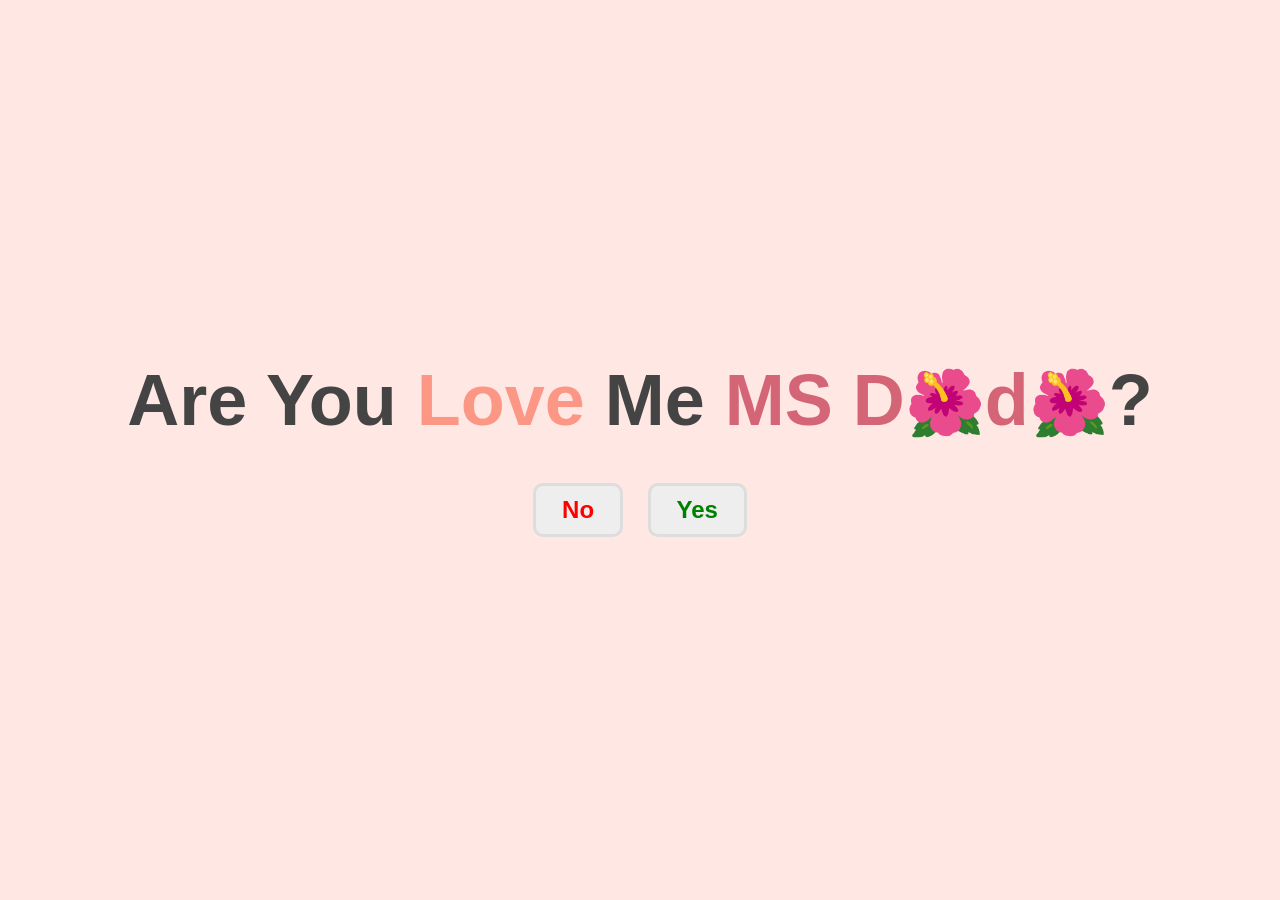
<file: index.html>
<!DOCTYPE html>
<html lang="en">
<head>
    <meta charset="UTF-8">
    <meta name="viewport" content="width=device-width, initial-scale=1.0">
    <title>Love Expression - Are You in Love?</title>
    <link rel="stylesheet" href="style.css">
</head>
<body>
    <div class="container">
        <div class="love">
            <h2>Are You <span id="me">Love</span> Me <span id="them">MS D<span class="flower">🌺</span>d<span class="flower">🌺</span></span>?</h2>
            <a href="no.html" id="no">No</a>
            <a href="yes.html" id="yes">Yes</a>
        </div>
    </div>
</body>
</html>
</file>
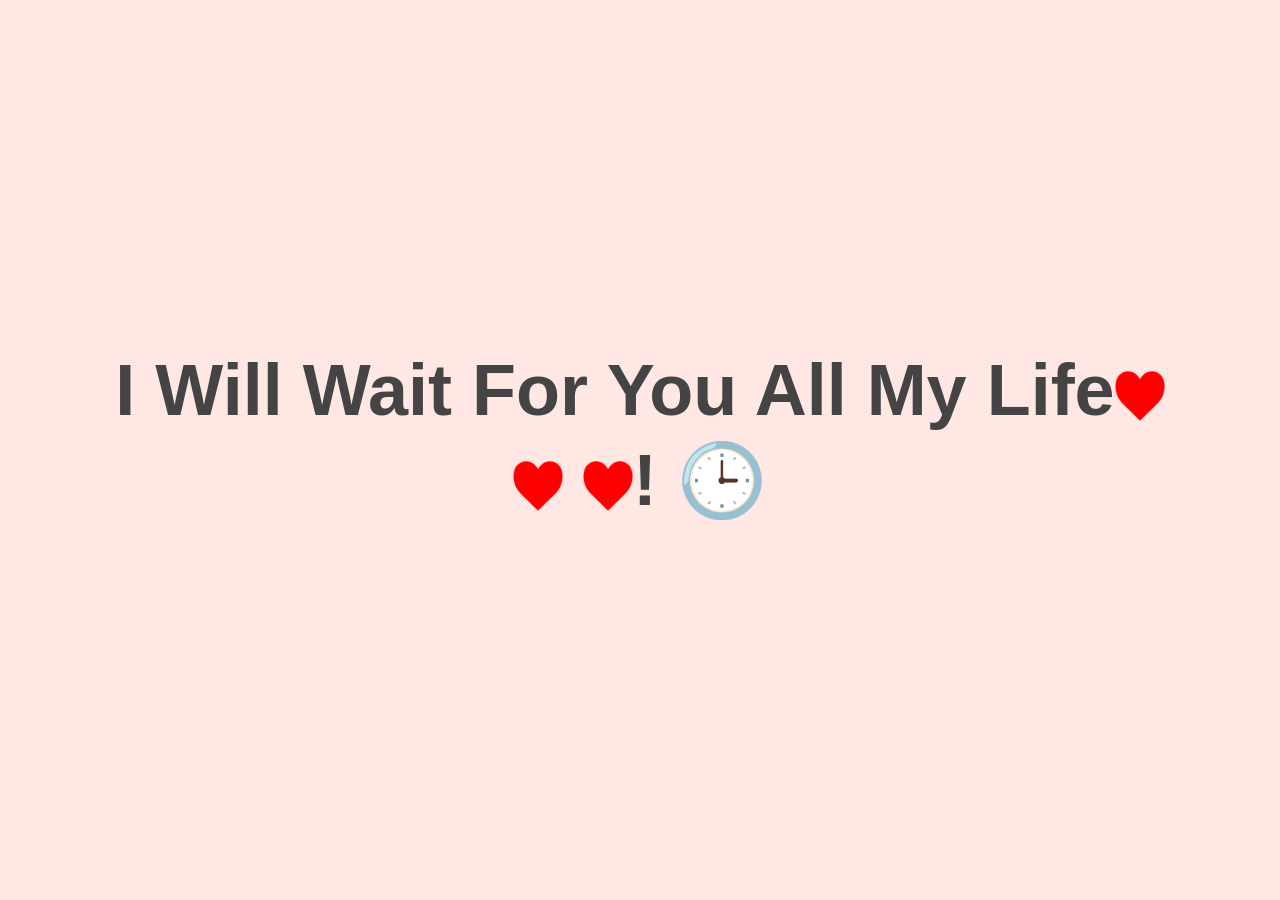
<file: no.html>
<!DOCTYPE html>
<html lang="en">
<head>
    <meta charset="UTF-8">
    <meta name="viewport" content="width=device-width, initial-scale=1.0">
    <title>No Expression - Are You in Love?</title>
    <link rel="stylesheet" href="style.css">
</head>
<body>
    <div class="container">
        <div class="no">
            <h2>I Will Wait For You All My Life<img src="image/Heart_Shape_PNG_Clipart-3166.png" alt="Heart"> <img src="image/Heart_Shape_PNG_Clipart-3166.png" alt="Heart"> <img src="image/Heart_Shape_PNG_Clipart-3166.png" alt="Heart">! 🕒</h2>
        </div>
    </div>
</body>
</html>
</file>
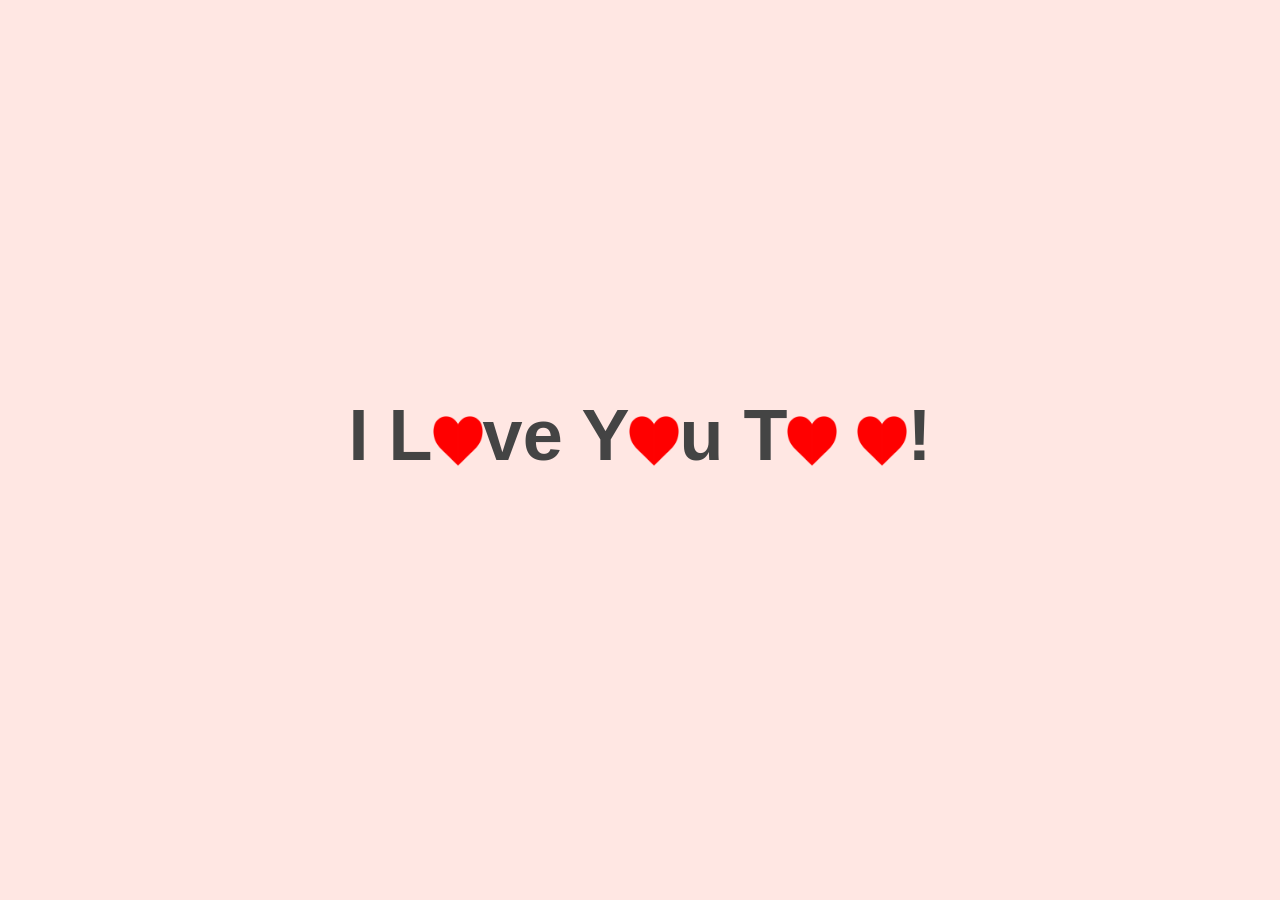
<file: yes.html>
<!DOCTYPE html>
<html lang="en">
<head>
    <meta charset="UTF-8">
    <meta name="viewport" content="width=device-width, initial-scale=1.0">
    <title>Yes Expression - Are You in Love?</title>
    <link rel="stylesheet" href="style.css">
</head>
<body>
    <div class="container">
        <div class="yes">
            <h2>I L<img src="image/Heart_Shape_PNG_Clipart-3166.png" alt="Heart">ve Y<img src="image/Heart_Shape_PNG_Clipart-3166.png" alt="Heart">u T<img src="image/Heart_Shape_PNG_Clipart-3166.png" alt="Heart"> <img src="image/Heart_Shape_PNG_Clipart-3166.png" alt="Heart">!</h2>
        </div>
    </div>
</body>
</html>
</file>
<file: style.css>
*{
    margin: 0;
    padding: 0;
    font-family: 'Poppins', sans-serif;
    box-sizing: border-box;
}

html{
    -webkit-text-size-adjust: 100%;
}

body{
    min-height: 100vh;
    min-height: 100dvh;
    overflow-x: hidden;
    background: black;
}

/* ---------- Base (works on every screen) ---------- */

.container{
    min-height: 100vh;
    min-height: 100dvh;
    width: 100%;
    color: #444;
    background: #ffe7e3;
    text-align: center;

    /* center the content on any screen size */
    display: flex;
    align-items: center;
    justify-content: center;
    padding: 20px;
}

.love, .yes, .no{
    width: 100%;
    max-width: 1100px;
    padding-top: 0;
}

/* font size grows and shrinks with the screen: min, preferred, max */
h2{
    font-size: clamp(28px, 7vw, 72px);
    line-height: 1.25;
    margin-bottom: clamp(18px, 4vw, 30px);
    overflow-wrap: break-word;
}

#me{
    color: #fc9786;
}

#them{
    color: rgb(211, 101, 119);
}

.love a{
    display: inline-block;
    text-decoration-line: none;
    background: #eee;
    padding: 8px 18px;
    margin: 8px 10px;
    border: 3px solid #ddd;
    border-radius: 10px;
    min-width: 76px;
    min-height: 44px; /* comfortable finger tap size */
    transition: transform 0.15s;
}

.love a:hover{
    transform: scale(1.06);
}

.love a:focus-visible{
    outline: 3px solid #d36577;
    outline-offset: 3px;
}

#no{
    color: red;
    font-size: clamp(1.1rem, 3.5vw, 1.5rem);
    font-weight: bold;
}

#yes{
    color: green;
    font-size: clamp(1.1rem, 3.5vw, 1.5rem);
    font-weight: bold;
}

img{
    width: clamp(28px, 6vw, 50px);
    height: clamp(28px, 6vw, 50px);
    vertical-align: middle;
    animation: heart 4s linear infinite;
}

@keyframes heart{
    0%{
        transform: scale(0.5);
    }
    50%{
        transform: scale(1.5);
    }
    100%{
        transform: scale(.5);
    }
}

.flower {
    display: inline-block; /* required for transform to work */
    font-size: clamp(1.8rem, 7vw, 4rem);
    animation: spin 3s linear infinite;
}

@keyframes spin {
    from { transform: rotate(0deg); }
    to   { transform: rotate(360deg); }
}


/* ---------- Very small phones (up to 360px wide) ---------- */
@media (max-width: 360px){
    .container{
        padding: 14px;
    }
    h2{
        font-size: 26px;
    }
    .love a{
        padding: 8px 14px;
        margin: 6px 6px;
    }
}

/* ---------- Phones (up to 480px wide) ---------- */
@media (max-width: 480px){
    .love a{
        display: block;      /* Yes / No stacked, full width */
        width: 100%;
        max-width: 260px;
        margin: 12px auto;
    }
}

/* ---------- Large phones and small tablets (481px to 768px) ---------- */
@media (min-width: 481px) and (max-width: 768px){
    .container{
        padding: 28px;
    }
}

/* ---------- Tablets (769px to 1024px) ---------- */
@media (min-width: 769px) and (max-width: 1024px){
    .love, .yes, .no{
        max-width: 860px;
    }
}

/* ---------- Laptops and desktops (1025px and up) ---------- */
@media (min-width: 1025px){
    .love a{
        padding: 10px 26px;
    }
}

/* ---------- Large screens and TVs (1600px and up) ---------- */
@media (min-width: 1600px){
    .love, .yes, .no{
        max-width: 1400px;
    }
    h2{
        font-size: 88px;
    }
    img{
        width: 64px;
        height: 64px;
    }
    .flower{
        font-size: 5rem;
    }
}

/* ---------- 4K screens (2560px and up) ---------- */
@media (min-width: 2560px){
    .love, .yes, .no{
        max-width: 1900px;
    }
    h2{
        font-size: 120px;
    }
    img{
        width: 90px;
        height: 90px;
    }
    .flower{
        font-size: 7rem;
    }
    .love a{
        padding: 16px 40px;
    }
    #no, #yes{
        font-size: 2.5rem;
    }
}

/* ---------- Phone turned sideways (low height) ---------- */
@media (max-height: 500px) and (orientation: landscape){
    .container{
        padding: 10px;
    }
    h2{
        font-size: clamp(22px, 6vh, 40px);
        margin-bottom: 10px;
    }
    .love a{
        display: inline-block;
        width: auto;
        margin: 6px 10px;
    }
}

/* ---------- Respect people who prefer less motion ---------- */
@media (prefers-reduced-motion: reduce){
    img, .flower{
        animation: none;
    }
    .love a{
        transition: none;
    }
}
</file>
